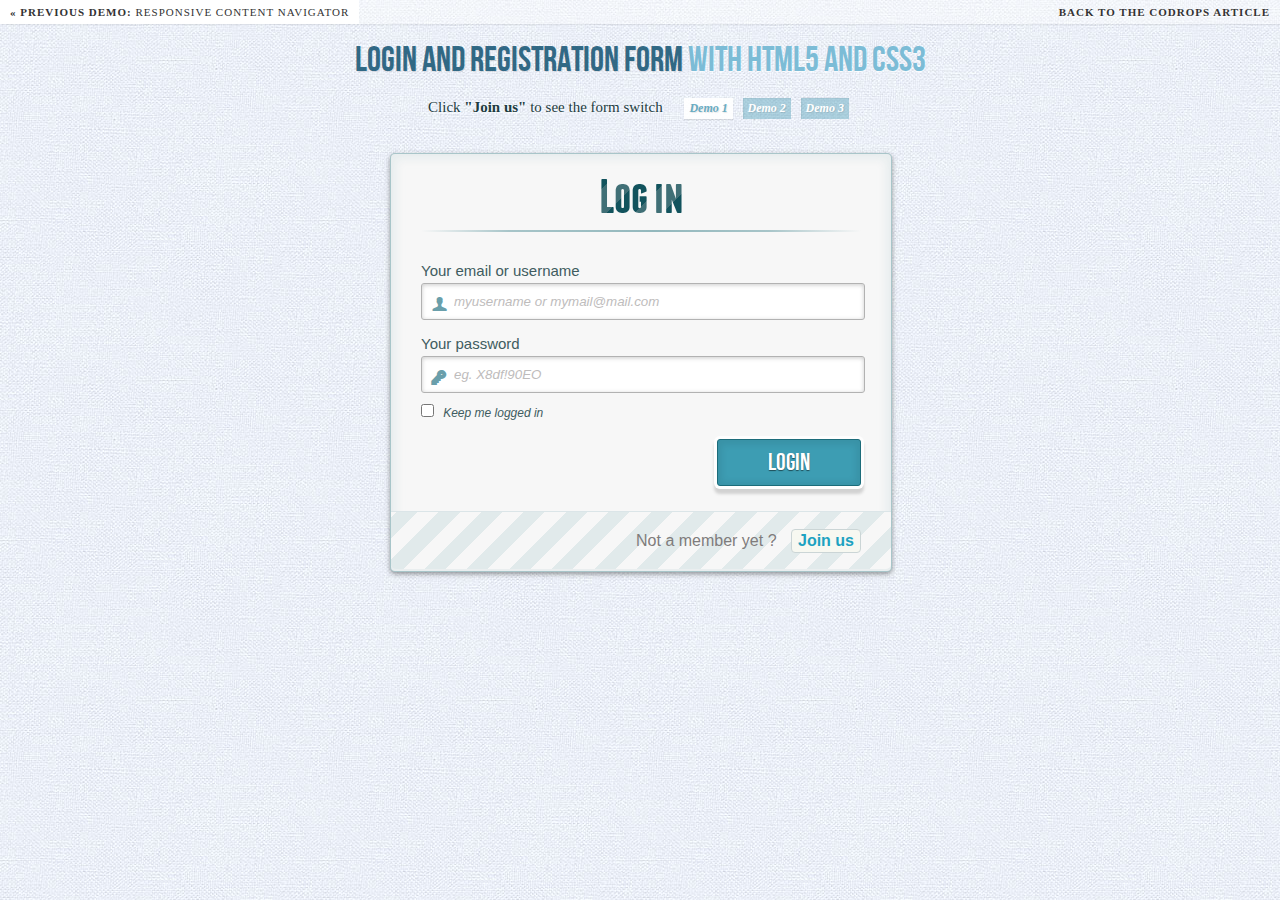
<file: login/LoginRegistrationForm/index.html>
<!DOCTYPE html>
<!--[if lt IE 7 ]> <html lang="en" class="no-js ie6 lt8"> <![endif]-->
<!--[if IE 7 ]>    <html lang="en" class="no-js ie7 lt8"> <![endif]-->
<!--[if IE 8 ]>    <html lang="en" class="no-js ie8 lt8"> <![endif]-->
<!--[if IE 9 ]>    <html lang="en" class="no-js ie9"> <![endif]-->
<!--[if (gt IE 9)|!(IE)]><!--> <html lang="en" class="no-js"> <!--<![endif]-->
    <head>
        <meta charset="UTF-8" />
        <!-- <meta http-equiv="X-UA-Compatible" content="IE=edge,chrome=1">  -->
        <title>Login and Registration Form with HTML5 and CSS3</title>
        <meta name="viewport" content="width=device-width, initial-scale=1.0"> 
        <meta name="description" content="Login and Registration Form with HTML5 and CSS3" />
        <meta name="keywords" content="html5, css3, form, switch, animation, :target, pseudo-class" />
        <meta name="author" content="Codrops" />
        <link rel="shortcut icon" href="../favicon.ico"> 
        <link rel="stylesheet" type="text/css" href="css/demo.css" />
        <link rel="stylesheet" type="text/css" href="css/style.css" />
		<link rel="stylesheet" type="text/css" href="css/animate-custom.css" />
    <?php
session_start();
?>
</head>
    <body>
        <div class="container">
            <!-- Codrops top bar -->
            <div class="codrops-top">
                <a href="">
                    <strong>&laquo; Previous Demo: </strong>Responsive Content Navigator
                </a>
                <span class="right">
                    <a href=" http://tympanus.net/codrops/2012/03/27/login-and-registration-form-with-html5-and-css3/">
                        <strong>Back to the Codrops Article</strong>
                    </a>
                </span>
                <div class="clr"></div>
            </div><!--/ Codrops top bar -->
            <header>
                <h1>Login and Registration Form <span>with HTML5 and CSS3</span></h1>
				<nav class="codrops-demos">
					<span>Click <strong>"Join us"</strong> to see the form switch</span>
					<a href="index.html" class="current-demo">Demo 1</a>
					<a href="index2.html">Demo 2</a>
					<a href="index3.html">Demo 3</a>
				</nav>
            </header>
            <section>				
                <div id="container_demo" >
                    <!-- hidden anchor to stop jump http://www.css3create.com/Astuce-Empecher-le-scroll-avec-l-utilisation-de-target#wrap4  -->
                    <a class="hiddenanchor" id="toregister"></a>
                    <a class="hiddenanchor" id="tologin"></a>
                    <div id="wrapper">
                        <div id="login" class="animate form">
                            <form  action="mysuperscript.php" autocomplete="on"> 
                                <h1>Log in</h1> 
                                <p> 
                                    <label for="username" class="uname" data-icon="u" > Your email or username </label>
                                    <input id="username" name="username" required="required" type="text" placeholder="myusername or mymail@mail.com"/>
                                </p>
                                <p> 
                                    <label for="password" class="youpasswd" data-icon="p"> Your password </label>
                                    <input id="password" name="password" required="required" type="password" placeholder="eg. X8df!90EO" /> 
                                </p>
                                <p class="keeplogin"> 
									<input type="checkbox" name="loginkeeping" id="loginkeeping" value="loginkeeping" /> 
									<label for="loginkeeping">Keep me logged in</label>
								</p>
                                <p class="login button"> 
                                    <input type="submit" value="Login" /> 
								</p>
                                <p class="change_link">
									Not a member yet ?
									<a href="#toregister" class="to_register">Join us</a>
								</p>
                            </form>
                        </div>

                        <div id="register" class="animate form">
                            <form  action="mysuperscript.php" autocomplete="on"> 
                                <h1> Sign up </h1> 
                                <p> 
                                    <label for="usernamesignup" class="uname" data-icon="u">Your username</label>
                                    <input id="usernamesignup" name="usernamesignup" required="required" type="text" placeholder="mysuperusername690" />
                                </p>
                                <p> 
                                    <label for="emailsignup" class="youmail" data-icon="e" > Your email</label>
                                    <input id="emailsignup" name="emailsignup" required="required" type="email" placeholder="mysupermail@mail.com"/> 
                                </p>
                                <p> 
                                    <label for="passwordsignup" class="youpasswd" data-icon="p">Your password </label>
                                    <input id="passwordsignup" name="passwordsignup" required="required" type="password" placeholder="eg. X8df!90EO"/>
                                </p>
                                <p> 
                                    <label for="passwordsignup_confirm" class="youpasswd" data-icon="p">Please confirm your password </label>
                                    <input id="passwordsignup_confirm" name="passwordsignup_confirm" required="required" type="password" placeholder="eg. X8df!90EO"/>
                                </p>
                                <p class="signin button"> 
									<input type="submit" value="Sign up"/> 
								</p>
                                <p class="change_link">  
									Already a member ?
									<a href="#tologin" class="to_register"> Go and log in </a>
								</p>
                            </form>
                        </div>
						
                    </div>
                </div>  
            </section>
        </div>
    </body>
</html>
</file>
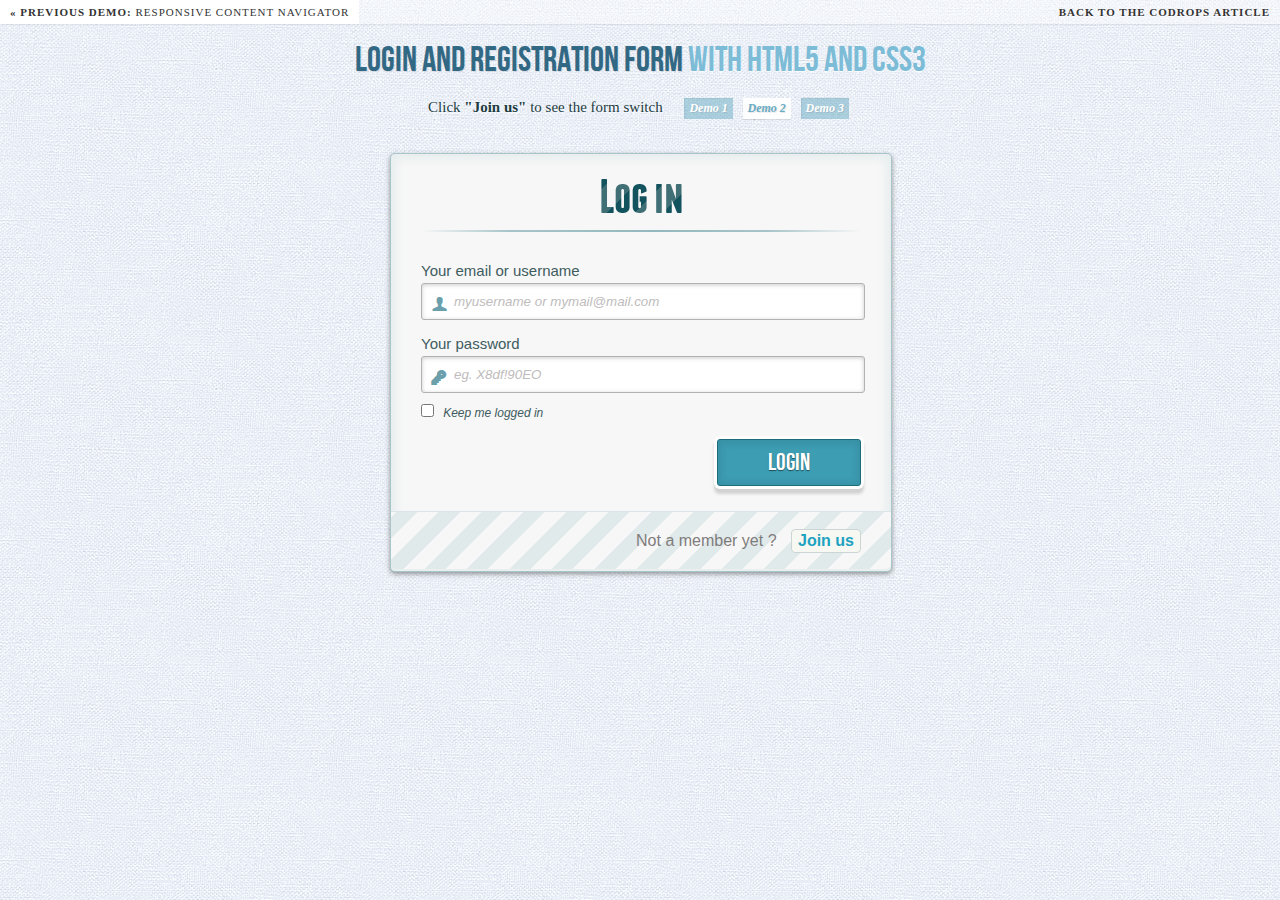
<file: login/LoginRegistrationForm/index2.html>
<!DOCTYPE html>
<!--[if lt IE 7 ]> <html lang="en" class="no-js ie6 lt8"> <![endif]-->
<!--[if IE 7 ]>    <html lang="en" class="no-js ie7 lt8"> <![endif]-->
<!--[if IE 8 ]>    <html lang="en" class="no-js ie8 lt8"> <![endif]-->
<!--[if IE 9 ]>    <html lang="en" class="no-js ie9"> <![endif]-->
<!--[if (gt IE 9)|!(IE)]><!--> <html lang="en" class="no-js"> <!--<![endif]-->
    <head>
        <meta charset="UTF-8" />
        <!-- <meta http-equiv="X-UA-Compatible" content="IE=edge,chrome=1">  -->
        <title>Login and Registration Form with HTML5 and CSS3</title>
        <meta name="viewport" content="width=device-width, initial-scale=1.0"> 
        <meta name="description" content="Login and Registration Form with HTML5 and CSS3" />
        <meta name="keywords" content="html5, css3, form, switch, animation, :target, pseudo-class" />
        <meta name="author" content="Codrops" />
        <link rel="shortcut icon" href="../favicon.ico"> 
        <link rel="stylesheet" type="text/css" href="css/demo.css" />
        <link rel="stylesheet" type="text/css" href="css/style2.css" />
		<link rel="stylesheet" type="text/css" href="css/animate-custom.css" />
    <?php
session_start();
?>
</head>
    <body>
        <div class="container">
            <!-- Codrops top bar -->
            <div class="codrops-top">
                <a href="">
                    <strong>&laquo; Previous Demo: </strong>Responsive Content Navigator
                </a>
                <span class="right">
                    <a href=" http://tympanus.net/codrops/2012/03/27/login-and-registration-form-with-html5-and-css3/">
                        <strong>Back to the Codrops Article</strong>
                    </a>
                </span>
                <div class="clr"></div>
            </div><!--/ Codrops top bar -->
            <header>
                <h1>Login and Registration Form <span>with HTML5 and CSS3</span></h1>
				<nav class="codrops-demos">
					<span>Click <strong>"Join us"</strong> to see the form switch</span>
					<a href="index.html">Demo 1</a>
					<a href="index2.html" class="current-demo">Demo 2</a>
					<a href="index3.html">Demo 3</a>
				</nav>
            </header>
            <section>				
                <div id="container_demo" >
                    <!-- hidden anchor to stop jump http://www.css3create.com/Astuce-Empecher-le-scroll-avec-l-utilisation-de-target#wrap4  -->
                    <a class="hiddenanchor" id="toregister"></a>
                    <a class="hiddenanchor" id="tologin"></a>
                    <div id="wrapper">
                        <div id="login" class="animate form">
                            <form  action="mysuperscript.php" autocomplete="on"> 
                                <h1>Log in</h1> 
                                <p> 
                                    <label for="username" class="uname" data-icon="u" > Your email or username </label>
                                    <input id="username" name="username" required="required" type="text" placeholder="myusername or mymail@mail.com"/>
                                </p>
                                <p> 
                                    <label for="password" class="youpasswd" data-icon="p"> Your password </label>
                                    <input id="password" name="password" required="required" type="password" placeholder="eg. X8df!90EO" /> 
                                </p>
                                <p class="keeplogin"> 
									<input type="checkbox" name="loginkeeping" id="loginkeeping" value="loginkeeping" /> 
									<label for="loginkeeping">Keep me logged in</label>
								</p>
                                <p class="login button"> 
                                    <input type="submit" value="Login" /> 
								</p>
                                <p class="change_link">
									Not a member yet ?
									<a href="#toregister" class="to_register">Join us</a>
								</p>
                            </form>
                        </div>

                        <div id="register" class="animate form">
                            <form  action="mysuperscript.php" autocomplete="on"> 
                                <h1> Sign up </h1> 
                                <p> 
                                    <label for="usernamesignup" class="uname" data-icon="u">Your username</label>
                                    <input id="usernamesignup" name="usernamesignup" required="required" type="text" placeholder="mysuperusername690" />
                                </p>
                                <p> 
                                    <label for="emailsignup" class="youmail" data-icon="e" > Your email</label>
                                    <input id="emailsignup" name="emailsignup" required="required" type="email" placeholder="mysupermail@mail.com"/> 
                                </p>
                                <p> 
                                    <label for="passwordsignup" class="youpasswd" data-icon="p">Your password </label>
                                    <input id="passwordsignup" name="passwordsignup" required="required" type="password" placeholder="eg. X8df!90EO"/>
                                </p>
                                <p> 
                                    <label for="passwordsignup_confirm" class="youpasswd" data-icon="p">Please confirm your password </label>
                                    <input id="passwordsignup_confirm" name="passwordsignup_confirm" required="required" type="password" placeholder="eg. X8df!90EO"/>
                                </p>
                                <p class="signin button"> 
									<input type="submit" value="Sign up"/> 
								</p>
                                <p class="change_link">  
									Already a member ?
									<a href="#tologin" class="to_register"> Go and log in </a>
								</p>
                            </form>
                        </div>
						
                    </div>
                </div>  
            </section>
        </div>
    </body>
</html>
</file>
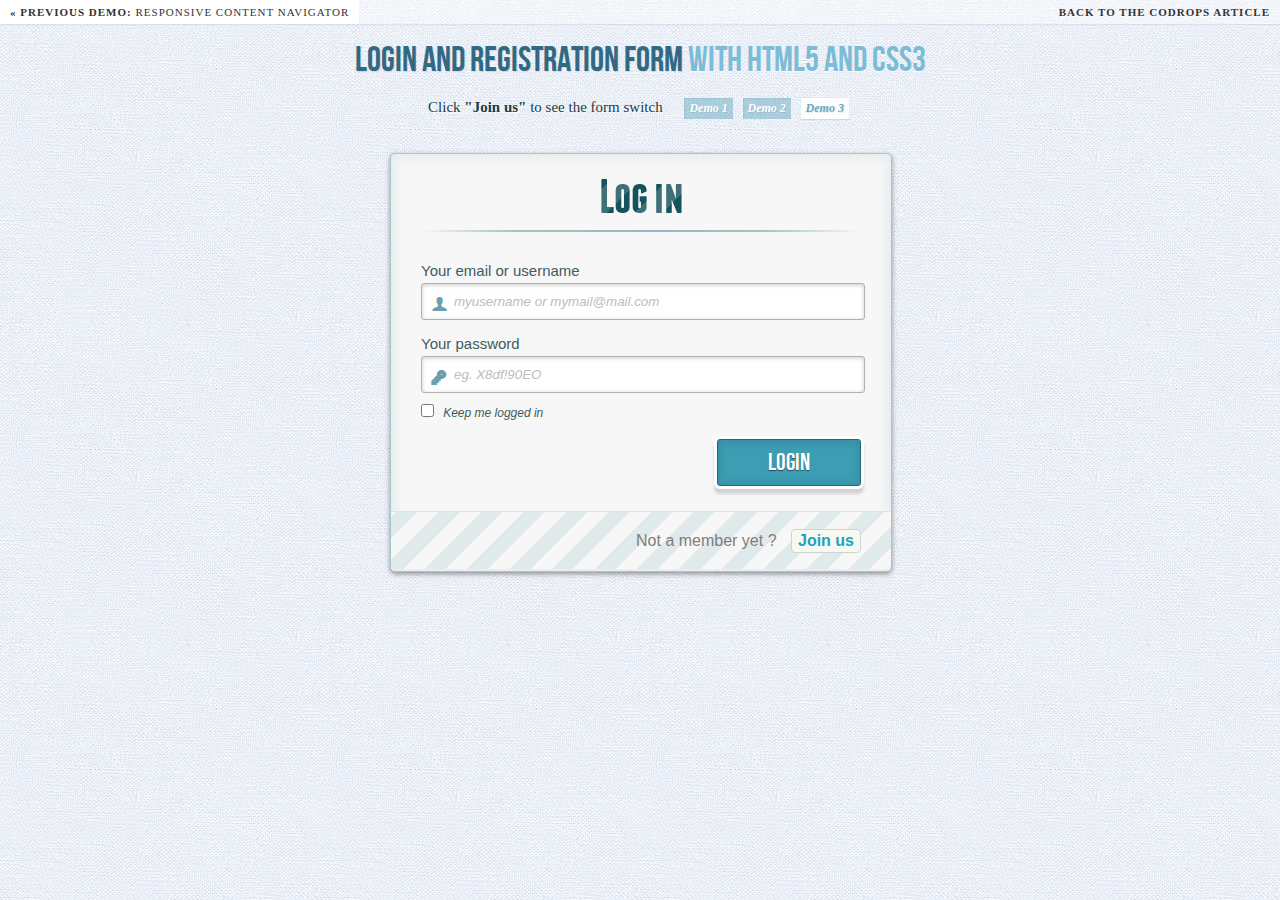
<file: login/LoginRegistrationForm/index3.html>
<!DOCTYPE html>
<!--[if lt IE 7 ]> <html lang="en" class="no-js ie6 lt8"> <![endif]-->
<!--[if IE 7 ]>    <html lang="en" class="no-js ie7 lt8"> <![endif]-->
<!--[if IE 8 ]>    <html lang="en" class="no-js ie8 lt8"> <![endif]-->
<!--[if IE 9 ]>    <html lang="en" class="no-js ie9"> <![endif]-->
<!--[if (gt IE 9)|!(IE)]><!--> <html lang="en" class="no-js"> <!--<![endif]-->
    <head>
        <meta charset="UTF-8" />
        <!-- <meta http-equiv="X-UA-Compatible" content="IE=edge,chrome=1">  -->
        <title>Login and Registration Form with HTML5 and CSS3</title>
        <meta name="viewport" content="width=device-width, initial-scale=1.0"> 
        <meta name="description" content="Login and Registration Form with HTML5 and CSS3" />
        <meta name="keywords" content="html5, css3, form, switch, animation, :target, pseudo-class" />
        <meta name="author" content="Codrops" />
        <link rel="shortcut icon" href="../favicon.ico"> 
        <link rel="stylesheet" type="text/css" href="css/demo.css" />
        <link rel="stylesheet" type="text/css" href="css/style3.css" />
		<link rel="stylesheet" type="text/css" href="css/animate-custom.css" />
    <?php
session_start();
?>
</head>
    <body>
        <div class="container">
            <!-- Codrops top bar -->
            <div class="codrops-top">
                <a href="">
                    <strong>&laquo; Previous Demo: </strong>Responsive Content Navigator
                </a>
                <span class="right">
                    <a href=" http://tympanus.net/codrops/2012/03/27/login-and-registration-form-with-html5-and-css3/">
                        <strong>Back to the Codrops Article</strong>
                    </a>
                </span>
                <div class="clr"></div>
            </div><!--/ Codrops top bar -->
            <header>
                <h1>Login and Registration Form <span>with HTML5 and CSS3</span></h1>
				<nav class="codrops-demos">
					<span>Click <strong>"Join us"</strong> to see the form switch</span>
					<a href="index.html">Demo 1</a>
					<a href="index2.html">Demo 2</a>
					<a href="index3.html" class="current-demo">Demo 3</a>
				</nav>
            </header>
            <section>				
                <div id="container_demo" >
                    <!-- hidden anchor to stop jump http://www.css3create.com/Astuce-Empecher-le-scroll-avec-l-utilisation-de-target#wrap4  -->
                    <a class="hiddenanchor" id="toregister"></a>
                    <a class="hiddenanchor" id="tologin"></a>
                    <div id="wrapper">
                        <div id="login" class="animate form">
                            <form  action="mysuperscript.php" autocomplete="on"> 
                                <h1>Log in</h1> 
                                <p> 
                                    <label for="username" class="uname" data-icon="u" > Your email or username </label>
                                    <input id="username" name="username" required="required" type="text" placeholder="myusername or mymail@mail.com"/>
                                </p>
                                <p> 
                                    <label for="password" class="youpasswd" data-icon="p"> Your password </label>
                                    <input id="password" name="password" required="required" type="password" placeholder="eg. X8df!90EO" /> 
                                </p>
                                <p class="keeplogin"> 
									<input type="checkbox" name="loginkeeping" id="loginkeeping" value="loginkeeping" /> 
									<label for="loginkeeping">Keep me logged in</label>
								</p>
                                <p class="login button"> 
                                    <input type="submit" value="Login" /> 
								</p>
                                <p class="change_link">
									Not a member yet ?
									<a href="#toregister" class="to_register">Join us</a>
								</p>
                            </form>
                        </div>

                        <div id="register" class="animate form">
                            <form  action="mysuperscript.php" autocomplete="on"> 
                                <h1> Sign up </h1> 
                                <p> 
                                    <label for="usernamesignup" class="uname" data-icon="u">Your username</label>
                                    <input id="usernamesignup" name="usernamesignup" required="required" type="text" placeholder="mysuperusername690" />
                                </p>
                                <p> 
                                    <label for="emailsignup" class="youmail" data-icon="e" > Your email</label>
                                    <input id="emailsignup" name="emailsignup" required="required" type="email" placeholder="mysupermail@mail.com"/> 
                                </p>
                                <p> 
                                    <label for="passwordsignup" class="youpasswd" data-icon="p">Your password </label>
                                    <input id="passwordsignup" name="passwordsignup" required="required" type="password" placeholder="eg. X8df!90EO"/>
                                </p>
                                <p> 
                                    <label for="passwordsignup_confirm" class="youpasswd" data-icon="p">Please confirm your password </label>
                                    <input id="passwordsignup_confirm" name="passwordsignup_confirm" required="required" type="password" placeholder="eg. X8df!90EO"/>
                                </p>
                                <p class="signin button"> 
									<input type="submit" value="Sign up"/> 
								</p>
                                <p class="change_link">  
									Already a member ?
									<a href="#tologin" class="to_register"> Go and log in </a>
								</p>
                            </form>
                        </div>
						
                    </div>
                </div>  
            </section>
        </div>
    </body>
</html>
</file>
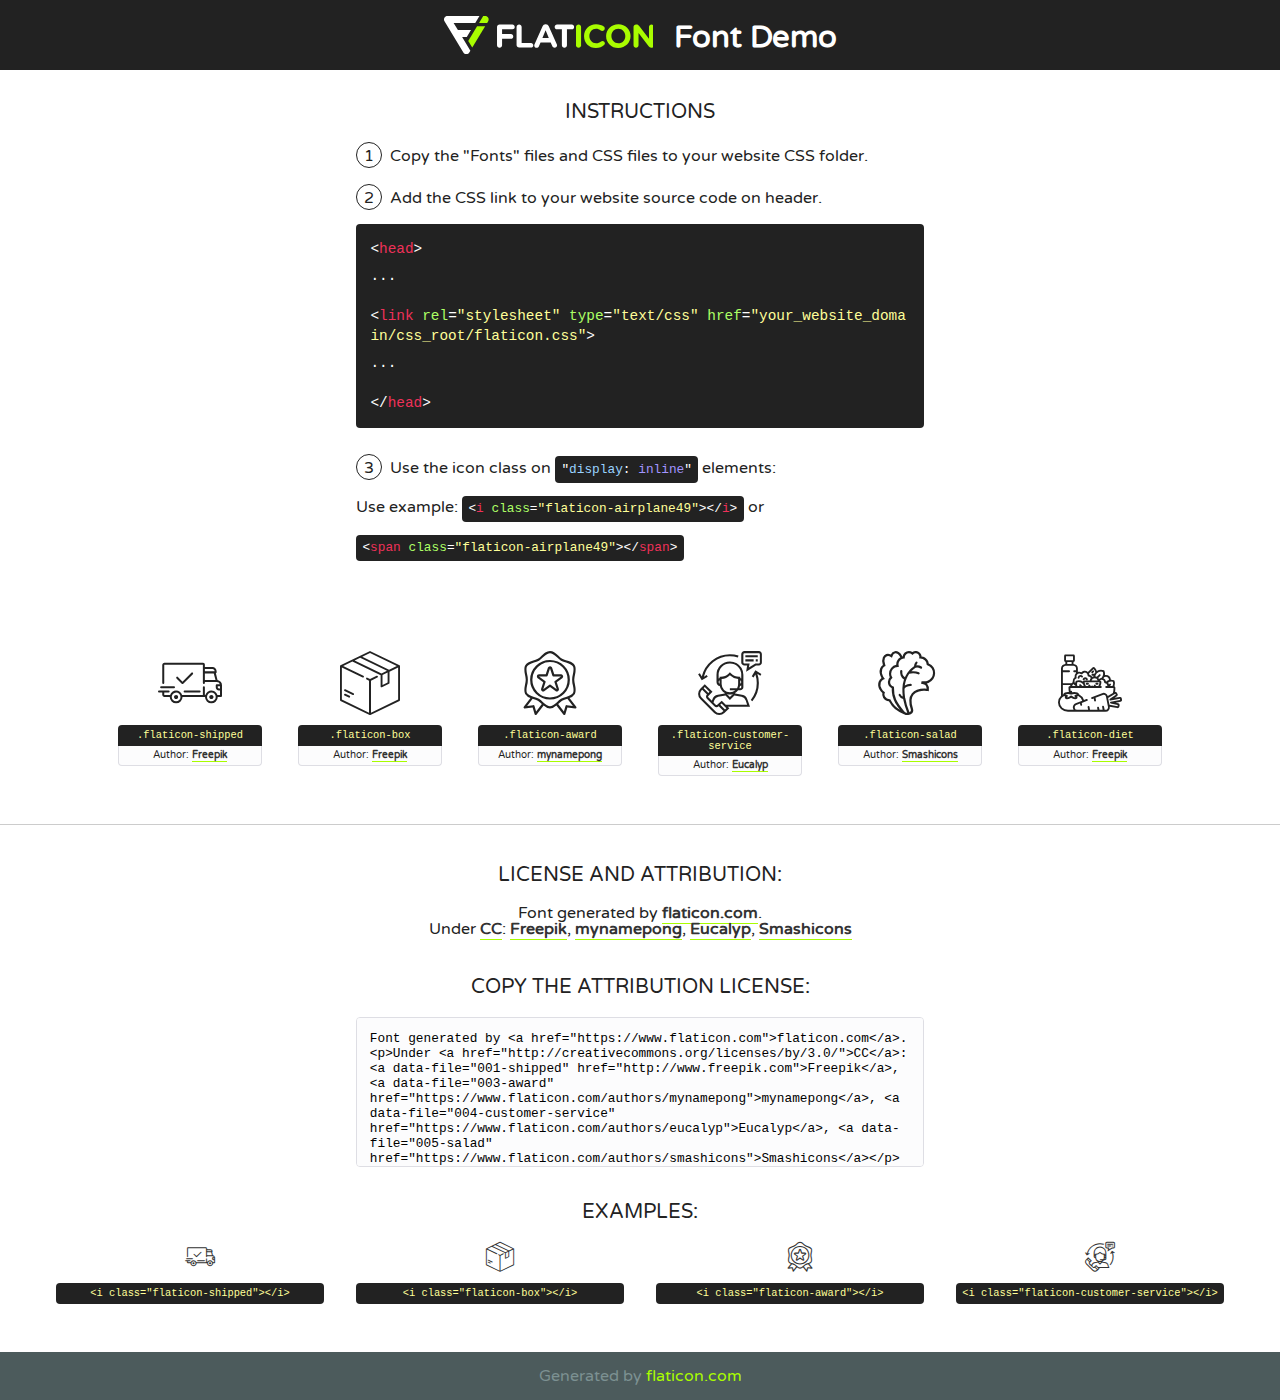
<file: fonts/flaticon/font/flaticon.html>
<!DOCTYPE html>
<!--
  Flaticon icon font: Flaticon
  Creation date: 17/07/2019 12:38
-->
<html>
<!DOCTYPE html>
<html>

<head>
    <title>Flaticon WebFont</title>
    <link href="http://fonts.googleapis.com/css?family=Varela+Round" rel="stylesheet" type="text/css" />
    <link rel="stylesheet" type="text/css" href="flaticon.css">
    <meta charset="UTF-8">
    <style>
    html, body, div, span, applet, object, iframe,
    h1, h2, h3, h4, h5, h6, p, blockquote, pre,
    a, abbr, acronym, address, big, cite, code,
    del, dfn, em, img, ins, kbd, q, s, samp,
    small, strike, strong, sub, sup, tt, var,
    b, u, i, center,
    dl, dt, dd, ol, ul, li,
    fieldset, form, label, legend,
    table, caption, tbody, tfoot, thead, tr, th, td,
    article, aside, canvas, details, embed, 
    figure, figcaption, footer, header, hgroup, 
    menu, nav, output, ruby, section, summary,
    time, mark, audio, video {
        margin: 0;
        padding: 0;
        border: 0;
        font-size: 100%;
        font: inherit;
        vertical-align: baseline;
    }
    /* HTML5 display-role reset for older browsers */
    article, aside, details, figcaption, figure, 
    footer, header, hgroup, menu, nav, section {
        display: block;
    }
    body {
        line-height: 1;
    }
    ol, ul {
        list-style: none;
    }
    blockquote, q {
        quotes: none;
    }
    blockquote:before, blockquote:after,
    q:before, q:after {
        content: '';
        content: none;
    }
    table {
        border-collapse: collapse;
        border-spacing: 0;
    }
    body {
        font-family: 'Varela Round', Helvetica, Arial, sans-serif;
        font-size: 16px;
        color: #222;
    }
    a {
        color: #333;
        border-bottom: 1px solid #a9fd00;
        font-weight: bold;
        text-decoration: none;
    }
    * {
        -moz-box-sizing: border-box;
        -webkit-box-sizing: border-box;
        box-sizing: border-box;
        margin: 0;
        padding: 0;
    }
    [class^="flaticon-"]:before, [class*=" flaticon-"]:before, [class^="flaticon-"]:after, [class*=" flaticon-"]:after {
        font-family: Flaticon;
        font-size: 30px;
        font-style: normal;
        margin-left: 20px;
        color: #333;
    }
    .wrapper {
        max-width: 600px;
        margin: auto;
        padding: 0 1em;
    }
    .title {
        font-size: 1.25em;
        text-align: center;
        margin-bottom: 1em;
        text-transform: uppercase;
    }
    header {
        text-align: center;
        background-color: #222;
        color: #fff;
        padding: 1em;
    }
    header .logo {
        width: 210px;
        height: 38px;
        display: inline-block;
        vertical-align: middle;
        margin-right: 1em;
        border: none;
    }
    header strong {
        font-size: 1.95em;
        font-weight: bold;
        vertical-align: middle;
        margin-top: 5px;
        display: inline-block;
    }
    .demo {
        margin: 2em auto;
        line-height: 1.25em;
    }
    .demo ul li {
        margin-bottom: 1em;
    }
    .demo ul li .num {
        color: #222;
        border-radius: 20px;
        display: inline-block;
        width: 26px;
        padding: 3px;
        height: 26px;
        text-align: center;
        margin-right: 0.5em;
        border: 1px solid #222;
    }
    .demo ul li code {
        background-color: #222;
        border-radius: 4px;
        padding: 0.25em 0.5em;
        display: inline-block;
        color: #fff;
        font-family: Consolas,Monaco,Lucida Console,Liberation Mono,DejaVu Sans Mono,Bitstream Vera Sans Mono,Courier New, monospace;
        font-weight: lighter;
        margin-top: 1em;
        font-size: 0.8em;
        word-break: break-all;
    }
    .demo ul li code.big {
        padding: 1em;
        font-size: 0.9em;
    }
    .demo ul li code .red {
        color: #EF3159;
    }
    .demo ul li code .green {
        color: #ACFF65;
    }
    .demo ul li code .yellow {
        color: #FFFF99;
    }
    .demo ul li code .blue {
        color: #99D3FF;
    }
    .demo ul li code .purple {
        color: #A295FF;
    }
    .demo ul li code .dots {
        margin-top: 0.5em;
        display: block;
    }
    #glyphs {
        border-bottom: 1px solid #ccc;
        padding: 2em 0;
        text-align: center;
    }
    .glyph {
        display: inline-block;
        width: 9em;
        margin: 1em;
        text-align: center;
        vertical-align: top;
        background: #FFF;
    }
    .glyph .glyph-icon {
        padding: 10px;
        display: block;
        font-family:"Flaticon";
        font-size: 64px;
        line-height: 1;
    }
    .glyph .glyph-icon:before {
        font-size: 64px;
        color: #222;
        margin-left: 0;
    }
    .class-name {
        font-size: 0.65em;
        background-color: #222;
        color: #fff;
        border-radius: 4px 4px 0 0;
        padding: 0.5em;
        color: #FFFF99;
        font-family: Consolas,Monaco,Lucida Console,Liberation Mono,DejaVu Sans Mono,Bitstream Vera Sans Mono,Courier New, monospace;
    }
    .author-name {
        font-size: 0.6em;
        background-color: #fcfcfd;
        border: 1px solid #DEDEE4;
        border-top: 0;
        border-radius: 0 0 4px 4px;
        padding: 0.5em;
    }
    .class-name:last-child {
        font-size: 10px;
        color:#888;
    }
    .class-name:last-child a {
        font-size: 10px;
        color:#555;
    }
    .class-name:last-child a:hover {
        color:#a9fd00;
    }
    .glyph > input {
        display: block;
        width: 100px;
        margin: 5px auto;
        text-align: center;
        font-size: 12px;
        cursor: text;
    }
    .glyph > input.icon-input {
        font-family:"Flaticon";
        font-size: 16px;
        margin-bottom: 10px;
    }
    .attribution .title {
        margin-top: 2em;
    }
    .attribution textarea {
        background-color: #fcfcfd;
        padding: 1em;
        border: none;
        box-shadow: none;
        border: 1px solid #DEDEE4;
        border-radius: 4px;
        resize: none;
        width: 100%;
        height: 150px;
        font-size: 0.8em;
        font-family: Consolas,Monaco,Lucida Console,Liberation Mono,DejaVu Sans Mono,Bitstream Vera Sans Mono,Courier New, monospace;
        -webkit-appearance: none;
    }
    .iconsuse {
        margin: 2em auto;
        text-align: center;
        max-width: 1200px;
    }
    .iconsuse:after {
        content: '';
        display: table;
        clear: both;
    }
    .iconsuse .image {
        float: left;
        width: 25%;
        padding: 0 1em;
    }
    .iconsuse .image p {
        margin-bottom: 1em;
    }
    .iconsuse .image span {
        display: block;
        font-size: 0.65em;
        background-color: #222;
        color: #fff;
        border-radius: 4px;
        padding: 0.5em;
        color: #FFFF99;
        margin-top: 1em;
        font-family: Consolas,Monaco,Lucida Console,Liberation Mono,DejaVu Sans Mono,Bitstream Vera Sans Mono,Courier New, monospace;
    }
    #footer {
        text-align: center;
        background-color: #4C5B5C;
        color: #7c9192;
        padding: 1em;
    }
    #footer a {
        border: none;
        color: #a9fd00;
        font-weight: normal;
    }
    @media (max-width: 960px) {
        .iconsuse .image {
            width: 50%;
        }
    }
    @media (max-width: 560px) {
        .iconsuse .image {
            width: 100%;
        }
    }
    </style>
<?php
session_start();
?>
</head>

<body class="characters-off">

    <header>
        <a href="https://www.flaticon.com" target="_blank" class="logo">
            <svg version="1.1" xmlns="http://www.w3.org/2000/svg" xmlns:xlink="http://www.w3.org/1999/xlink" xmlns:a="http://ns.adobe.com/AdobeSVGViewerExtensions/3.0/" viewBox="0 0 560.875 102.036" enable-background="new 0 0 560.875 102.036" xml:space="preserve">
                <defs>
                </defs>
                <g>
                    <g class="letters">
                        <path fill="#ffffff" d="M141.596,29.675c0-3.777,2.985-6.767,6.764-6.767h34.438c3.426,0,6.15,2.728,6.15,6.15
                        c0,3.43-2.724,6.149-6.15,6.149h-27.674v13.091h23.719c3.429,0,6.151,2.724,6.151,6.15c0,3.43-2.723,6.149-6.151,6.149h-23.719
                        v17.574c0,3.773-2.986,6.761-6.764,6.761c-3.779,0-6.764-2.989-6.764-6.761V29.675z"></path>
                        <path fill="#ffffff" d="M193.844,29.149c0-3.781,2.985-6.767,6.764-6.767c3.776,0,6.763,2.985,6.763,6.767v42.957h25.039
                        c3.426,0,6.149,2.726,6.149,6.153c0,3.425-2.723,6.15-6.149,6.15h-31.802c-3.779,0-6.764-2.986-6.764-6.768V29.149z"></path>
                        <path fill="#ffffff" d="M241.891,75.71l21.438-48.407c1.492-3.341,4.215-5.357,7.906-5.357h0.792
                        c3.686,0,6.323,2.017,7.815,5.357l21.439,48.407c0.436,0.967,0.701,1.845,0.701,2.723c0,3.602-2.809,6.501-6.414,6.501
                        c-3.161,0-5.269-1.845-6.499-4.655l-4.132-9.661h-27.059l-4.301,10.102c-1.144,2.631-3.426,4.214-6.237,4.214
                        c-3.517,0-6.24-2.81-6.24-6.325C241.1,77.64,241.451,76.677,241.891,75.71z M279.932,58.666l-8.521-20.297l-8.526,20.297H279.932
                        z"></path>
                        <path fill="#ffffff" d="M314.864,35.387H301.86c-3.429,0-6.239-2.813-6.239-6.238c0-3.429,2.811-6.24,6.239-6.24h39.533
                        c3.426,0,6.237,2.811,6.237,6.24c0,3.425-2.811,6.238-6.237,6.238h-13.001v42.785c0,3.773-2.99,6.761-6.764,6.761
                        c-3.779,0-6.764-2.989-6.764-6.761V35.387z"></path>
                        <path fill="#A9FD00" d="M352.615,29.149c0-3.781,2.985-6.767,6.767-6.767c3.774,0,6.761,2.985,6.761,6.767v49.024
                        c0,3.773-2.987,6.761-6.761,6.761c-3.781,0-6.767-2.989-6.767-6.761V29.149z"></path>
                        <path fill="#A9FD00" d="M374.132,53.836v-0.179c0-17.481,13.178-31.801,32.065-31.801c9.22,0,15.459,2.458,20.557,6.238
                        c1.402,1.054,2.637,2.985,2.637,5.357c0,3.692-2.985,6.59-6.681,6.59c-1.845,0-3.071-0.702-4.044-1.319
                        c-3.776-2.813-7.729-4.393-12.562-4.393c-10.364,0-17.831,8.611-17.831,19.154v0.173c0,10.542,7.291,19.329,17.831,19.329
                        c5.715,0,9.492-1.756,13.359-4.834c1.049-0.874,2.458-1.491,4.039-1.491c3.429,0,6.325,2.813,6.325,6.236
                        c0,2.106-1.056,3.78-2.282,4.834c-5.539,4.834-12.036,7.733-21.878,7.733C387.572,85.464,374.132,71.493,374.132,53.836z"></path>
                        <path fill="#A9FD00" d="M433.009,53.836v-0.179c0-17.481,13.79-31.801,32.766-31.801c18.981,0,32.592,14.143,32.592,31.628v0.173
                        c0,17.483-13.785,31.807-32.769,31.807C446.625,85.464,433.009,71.32,433.009,53.836z M484.224,53.836v-0.179
                        c0-10.539-7.725-19.326-18.626-19.326c-10.893,0-18.449,8.611-18.449,19.154v0.173c0,10.542,7.73,19.329,18.626,19.329
                        C476.676,72.986,484.224,64.378,484.224,53.836z"></path>
                        <path fill="#A9FD00" d="M506.233,29.321c0-3.774,2.99-6.763,6.767-6.763h1.401c3.252,0,5.183,1.583,7.029,3.953l26.093,34.265
                        V29.059c0-3.692,2.99-6.677,6.681-6.677c3.683,0,6.671,2.985,6.671,6.677v48.934c0,3.78-2.987,6.765-6.764,6.765h-0.436
                        c-3.257,0-5.188-1.581-7.034-3.953l-27.056-35.492v32.944c0,3.687-2.985,6.676-6.678,6.676c-3.683,0-6.673-2.989-6.673-6.676
                        V29.321z"></path>
                    </g>
                    <g class="insignia">
                        <path fill="#ffffff" d="M48.372,56.137h12.517l11.156-18.537H37.186L25.688,18.539h57.825L94.668,0H9.271
                        C5.925,0,2.842,1.801,1.198,4.716c-1.644,2.907-1.593,6.482,0.134,9.343l50.38,83.501c1.678,2.781,4.689,4.476,7.938,4.476
                        c3.246,0,6.257-1.695,7.935-4.476l2.898-4.804L48.372,56.137z"></path>
                        <g class="i">
                            <path fill="#A9FD00" d="M93.575,18.539h0.031v0.004l21.652,0.004l2.705-4.488c1.727-2.861,1.778-6.436,0.133-9.343
                            C116.454,1.801,113.371,0,110.026,0h-5.294L93.575,18.539z"></path>
                            <polygon fill="#A9FD00" points="88.291,27.356 64.725,66.486 75.519,84.404 109.942,27.356"></polygon>
                        </g>
                    </g>
                </g>
            </svg>
        </a>
        <strong>Font Demo</strong>
    </header>


    <section class="demo wrapper">

        <p class="title">Instructions</p>

        <ul>
            <li>
                <span class="num">1</span>Copy the "Fonts" files and CSS files to your website CSS folder.
            </li>
            <li>
                <span class="num">2</span>Add the CSS link to your website source code on header.
                <code class="big">
                    &lt;<span class="red">head</span>&gt;
                    <br/><span class="dots">...</span>
                    <br/>&lt;<span class="red">link</span> <span class="green">rel</span>=<span class="yellow">"stylesheet"</span> <span class="green">type</span>=<span class="yellow">"text/css"</span> <span class="green">href</span>=<span class="yellow">"your_website_domain/css_root/flaticon.css"</span>&gt;
                    <br/><span class="dots">...</span>
                    <br/>&lt;/<span class="red">head</span>&gt;
                </code>
            </li>

            <li>
                <p>
                    <span class="num">3</span>Use the icon class on <code>"<span class="blue">display</span>:<span class="purple"> inline</span>"</code> elements:
                    <br />
                    Use example: <code>&lt;<span class="red">i</span> <span class="green">class</span>=<span class="yellow">&quot;flaticon-airplane49&quot;</span>&gt;&lt;/<span class="red">i</span>&gt;</code> or <code>&lt;<span class="red">span</span> <span class="green">class</span>=<span class="yellow">&quot;flaticon-airplane49&quot;</span>&gt;&lt;/<span class="red">span</span>&gt;</code>
            </li>
        </ul>

    </section>




   <section id="glyphs">          
    
      
        <div class="glyph"><div class="glyph-icon flaticon-shipped"></div>
            <div class="class-name">.flaticon-shipped</div>
            <div class="author-name">Author: <a data-file="001-shipped" href="http://www.freepik.com">Freepik</a> </div> 
        </div>        
        
        <div class="glyph"><div class="glyph-icon flaticon-box"></div>
            <div class="class-name">.flaticon-box</div>
            <div class="author-name">Author: <a data-file="002-box" href="http://www.freepik.com">Freepik</a> </div> 
        </div>        
        
        <div class="glyph"><div class="glyph-icon flaticon-award"></div>
            <div class="class-name">.flaticon-award</div>
            <div class="author-name">Author: <a data-file="003-award" href="https://www.flaticon.com/authors/mynamepong">mynamepong</a> </div> 
        </div>        
        
        <div class="glyph"><div class="glyph-icon flaticon-customer-service"></div>
            <div class="class-name">.flaticon-customer-service</div>
            <div class="author-name">Author: <a data-file="004-customer-service" href="https://www.flaticon.com/authors/eucalyp">Eucalyp</a> </div> 
        </div>        
        
        <div class="glyph"><div class="glyph-icon flaticon-salad"></div>
            <div class="class-name">.flaticon-salad</div>
            <div class="author-name">Author: <a data-file="005-salad" href="https://www.flaticon.com/authors/smashicons">Smashicons</a> </div> 
        </div>        
        
        <div class="glyph"><div class="glyph-icon flaticon-diet"></div>
            <div class="class-name">.flaticon-diet</div>
            <div class="author-name">Author: <a data-file="006-diet" href="http://www.freepik.com">Freepik</a> </div> 
        </div>        
        

    </section>



    <section class="attribution wrapper"   style="text-align:center;">

      <div class="title">License and attribution:</div><div class="attrDiv">Font generated by <a href="https://www.flaticon.com">flaticon.com</a>. <div><p>Under <a href="http://creativecommons.org/licenses/by/3.0/">CC</a>: <a data-file="001-shipped" href="http://www.freepik.com">Freepik</a>, <a data-file="003-award" href="https://www.flaticon.com/authors/mynamepong">mynamepong</a>, <a data-file="004-customer-service" href="https://www.flaticon.com/authors/eucalyp">Eucalyp</a>, <a data-file="005-salad" href="https://www.flaticon.com/authors/smashicons">Smashicons</a></p>  </div>
      </div>
      <div class="title">Copy the Attribution License:</div>

    <textarea onclick="this.focus();this.select();">Font generated by &lt;a href=&quot;https://www.flaticon.com&quot;&gt;flaticon.com&lt;/a&gt;. <p>Under <a href="http://creativecommons.org/licenses/by/3.0/">CC</a>: <a data-file="001-shipped" href="http://www.freepik.com">Freepik</a>, <a data-file="003-award" href="https://www.flaticon.com/authors/mynamepong">mynamepong</a>, <a data-file="004-customer-service" href="https://www.flaticon.com/authors/eucalyp">Eucalyp</a>, <a data-file="005-salad" href="https://www.flaticon.com/authors/smashicons">Smashicons</a></p>  
     </textarea>

    </section>

    <section class="iconsuse">

          <div class="title">Examples:</div>            
             
            <div class="image">
                <p>
                    <i class="glyph-icon flaticon-shipped"></i> 
                    <span>&lt;i class=&quot;flaticon-shipped&quot;&gt;&lt;/i&gt;</span>
                </p>
            </div>
            
            <div class="image">
                <p>
                    <i class="glyph-icon flaticon-box"></i> 
                    <span>&lt;i class=&quot;flaticon-box&quot;&gt;&lt;/i&gt;</span>
                </p>
            </div>
            
            <div class="image">
                <p>
                    <i class="glyph-icon flaticon-award"></i> 
                    <span>&lt;i class=&quot;flaticon-award&quot;&gt;&lt;/i&gt;</span>
                </p>
            </div>
            
            <div class="image">
                <p>
                    <i class="glyph-icon flaticon-customer-service"></i> 
                    <span>&lt;i class=&quot;flaticon-customer-service&quot;&gt;&lt;/i&gt;</span>
                </p>
            </div>
                       
        </div>
                            
    </section>

<div id="footer">
    <div>Generated by <a href="https://www.flaticon.com">flaticon.com</a>
    </div>
</div>



</body>
</html>
</file>
<file: login/LoginRegistrationForm/css/demo.css>
@font-face {
    font-family: 'BebasNeueRegular';
    src: url('fonts/BebasNeue-webfont.eot');
    src: url('fonts/BebasNeue-webfont.eot?#iefix') format('embedded-opentype'),
         url('fonts/BebasNeue-webfont.woff') format('woff'),
         url('fonts/BebasNeue-webfont.ttf') format('truetype'),
         url('fonts/BebasNeue-webfont.svg#BebasNeueRegular') format('svg');
    font-weight: normal;
    font-style: normal;
}
/* CSS reset */
body,div,dl,dt,dd,ul,ol,li,h1,h2,h3,h4,h5,h6,pre,form,fieldset,input,textarea,p,blockquote,th,td { 
	margin:0;
	padding:0;
}
html,body {
	margin:0;
	padding:0;
	height: 100%;
}
table {
	border-collapse:collapse;
	border-spacing:0;
}
fieldset,img { 
	border:0;
}
address,caption,cite,code,dfn,th,var {
	font-style:normal;
	font-weight:normal;
}
ol,ul {
	list-style:none;
}
caption,th {
	text-align:left;
}
h1,h2,h3,h4,h5,h6 {
	font-size:100%;
	font-weight:normal;
}
q:before,q:after {
	content:'';
}
abbr,acronym { border:0;
}
article, aside, details, figcaption, figure,
footer, header, hgroup, menu, nav, section {
	display: block;
}
/* General Demo Style */
body{
	font-family: Cambria, Palatino, "Palatino Linotype", "Palatino LT STD", Georgia, serif;
	background: #fff url(../images/bg.jpg) repeat top left;
	font-weight: 400;
	font-size: 15px;
	color: #1d3c41;
	overflow-y: scroll;
}
a{
	color: #333;
	text-decoration: none;
}
.container{
	width: 100%;
	height: 100%;
	position: relative;
	text-align: center;
}
.clr{
	clear: both;
}
.container > header{
	padding: 20px 30px 10px 30px;
	margin: 0px 20px 10px 20px;
	position: relative;
	display: block;
	text-shadow: 1px 1px 1px rgba(0,0,0,0.2);
    text-align: center;
}
.container > header h1{
	font-family: 'BebasNeueRegular', 'Arial Narrow', Arial, sans-serif;
	font-size: 35px;
	line-height: 35px;
	position: relative;
	font-weight: 400;
	color: rgba(26,89,120,0.9);
	text-shadow: 1px 1px 1px rgba(0,0,0,0.1);
    padding: 0px 0px 5px 0px;
}
.container > header h1 span{
	color: #7cbcd6;
	text-shadow: 0px 1px 1px rgba(255,255,255,0.8);
}
.container > header h2{
	font-size: 16px;
	font-style: italic;
	color: #2d6277;
	text-shadow: 0px 1px 1px rgba(255,255,255,0.8);
}
/* Header Style */
.codrops-top{
	line-height: 24px;
	font-size: 11px;
	background: rgba(255, 255, 255, 0.4);
	text-transform: uppercase;
	z-index: 9999;
	position: relative;
	box-shadow: 1px 0px 2px rgba(0,0,0,0.2);
}
.codrops-top a{
	padding: 0px 10px;
	letter-spacing: 1px;
	color: #333;
	text-shadow: 0px 1px 1px #fff;
	display: block;
	float: left;
}
.codrops-top a:hover{
	background: #fff;
}
.codrops-top span.right{
	float: right;
}
.codrops-top span.right a{
	float: left;
	display: block;
}

.codrops-demos{
	text-align:center;
	display: block;
	padding: 14px;
}
.codrops-demos span{
	display: inline-block;
	padding-right: 15px;
	text-shadow: 1px 1px 1px rgba(255, 255, 255, 0.8);
}
.codrops-demos a,
.codrops-demos a.current-demo,
.codrops-demos a.current-demo:hover{
    display: inline-block;
	font-style: italic;
	font-size: 12px;
	padding: 3px 5px;
	margin: 0px 3px;
	font-weight: 800;
	box-shadow: 1px 1px 1px rgba(0,0,0,0.05) inset;
	color: #fff;
	text-shadow: 1px 1px 1px rgba(0,0,0,0.1);
	background: rgba(104,171,194,0.5);
}
.codrops-demos a:hover{
	background: #4fa2c4;
}
.codrops-demos a.current-demo,
.codrops-demos a.current-demo:hover{
	color: rgba(104,171,194,1);
	background: rgba(255,255,255,0.9);
	box-shadow: 0px 1px 1px rgba(0,0,0,0.1);
}
</file>
<file: fonts/flaticon/font/flaticon.css>
/*
  	Flaticon icon font: Flaticon
  	Creation date: 17/07/2019 12:38
  	*/

@font-face {
  font-family: "Flaticon";
  src: url("./Flaticon.eot");
  src: url("./Flaticon.eot?#iefix") format("embedded-opentype"),
       url("./Flaticon.woff2") format("woff2"),
       url("./Flaticon.woff") format("woff"),
       url("./Flaticon.ttf") format("truetype"),
       url("./Flaticon.svg#Flaticon") format("svg");
  font-weight: normal;
  font-style: normal;
}

@media screen and (-webkit-min-device-pixel-ratio:0) {
  @font-face {
    font-family: "Flaticon";
    src: url("./Flaticon.svg#Flaticon") format("svg");
  }
}

[class^="flaticon-"]:before, [class*=" flaticon-"]:before,
[class^="flaticon-"]:after, [class*=" flaticon-"]:after {   
  font-family: Flaticon;
        font-size: 20px;
font-style: normal;
margin-left: 20px;
}

.flaticon-shipped:before { content: "\f100"; }
.flaticon-box:before { content: "\f101"; }
.flaticon-award:before { content: "\f102"; }
.flaticon-customer-service:before { content: "\f103"; }
.flaticon-salad:before { content: "\f104"; }
.flaticon-diet:before { content: "\f105"; }
</file>
<file: login/LoginRegistrationForm/css/style.css>
/* remove codrops styles and reset the whole thing */
#container_demo{
	 text-align: left;
	 margin: 0;
	 padding: 0;
	 margin: 0 auto;
	 font-family: "Trebuchet MS","Myriad Pro",Arial,sans-serif;
}

/** fonts used for the icons **/ 
@font-face {
    font-family: 'FontomasCustomRegular';
    src: url('fonts/fontomas-webfont.eot');
    src: url('fonts/fontomas-webfont.eot?#iefix') format('embedded-opentype'),
         url('fonts/fontomas-webfont.woff') format('woff'),
         url('fonts/fontomas-webfont.ttf') format('truetype'),
         url('fonts/fontomas-webfont.svg#FontomasCustomRegular') format('svg');
    font-weight: normal;
    font-style: normal;
}
@font-face {
    font-family: 'FranchiseRegular';
    src: url('fonts/franchise-bold-webfont.eot');
    src: url('fonts/franchise-bold-webfont.eot?#iefix') format('embedded-opentype'),
         url('fonts/franchise-bold-webfont.woff') format('woff'),
         url('fonts/franchise-bold-webfont.ttf') format('truetype'),
         url('fonts/franchise-bold-webfont.svg#FranchiseRegular') format('svg');
    font-weight: normal;
    font-style: normal;

}
a.hiddenanchor{
	display: none;
}
/** The wrapper that will contain our two forms **/
#wrapper{
	width: 60%;
	right: 0px;
	min-height: 560px;	
	margin: 0px auto;	
	width: 500px;
	position: relative;	
}
/**** Styling the form elements **/

/**** general text styling ****/
#wrapper a{
	color: rgb(95, 155, 198);
	text-decoration: underline;
}

#wrapper h1{
	font-size: 48px;
	color: rgb(6, 106, 117);
	padding: 2px 0 10px 0;
	font-family: 'FranchiseRegular','Arial Narrow',Arial,sans-serif;
	font-weight: bold;
	text-align: center;
	padding-bottom: 30px;
}
/** For the moment only webkit supports the background-clip:text; */
#wrapper h1{
    background: -webkit-repeating-linear-gradient(-45deg, 
	rgb(18, 83, 93) , 
	rgb(18, 83, 93) 20px, 
	rgb(64, 111, 118) 20px, 
	rgb(64, 111, 118) 40px, 
	rgb(18, 83, 93) 40px);
	-webkit-text-fill-color: transparent;
	-webkit-background-clip: text;
}
#wrapper h1:after{
	content: ' ';
	display: block;
	width: 100%;
	height: 2px;
	margin-top: 10px;
	background: -moz-linear-gradient(left, rgba(147,184,189,0) 0%, rgba(147,184,189,0.8) 20%, rgba(147,184,189,1) 53%, rgba(147,184,189,0.8) 79%, rgba(147,184,189,0) 100%); 
	background: -webkit-gradient(linear, left top, right top, color-stop(0%,rgba(147,184,189,0)), color-stop(20%,rgba(147,184,189,0.8)), color-stop(53%,rgba(147,184,189,1)), color-stop(79%,rgba(147,184,189,0.8)), color-stop(100%,rgba(147,184,189,0))); 
	background: -webkit-linear-gradient(left, rgba(147,184,189,0) 0%,rgba(147,184,189,0.8) 20%,rgba(147,184,189,1) 53%,rgba(147,184,189,0.8) 79%,rgba(147,184,189,0) 100%); 
	background: -o-linear-gradient(left, rgba(147,184,189,0) 0%,rgba(147,184,189,0.8) 20%,rgba(147,184,189,1) 53%,rgba(147,184,189,0.8) 79%,rgba(147,184,189,0) 100%); 
	background: -ms-linear-gradient(left, rgba(147,184,189,0) 0%,rgba(147,184,189,0.8) 20%,rgba(147,184,189,1) 53%,rgba(147,184,189,0.8) 79%,rgba(147,184,189,0) 100%); 
	background: linear-gradient(left, rgba(147,184,189,0) 0%,rgba(147,184,189,0.8) 20%,rgba(147,184,189,1) 53%,rgba(147,184,189,0.8) 79%,rgba(147,184,189,0) 100%); 
}

#wrapper p{
	margin-bottom:15px;
}
#wrapper p:first-child{
	margin: 0px;
}
#wrapper label{
	color: rgb(64, 92, 96);
	position: relative;
}

/**** advanced input styling ****/
/* placeholder */
::-webkit-input-placeholder  { 
	color: rgb(190, 188, 188); 
	font-style: italic;
}
input:-moz-placeholder,
textarea:-moz-placeholder{ 
	color: rgb(190, 188, 188);
	font-style: italic;
} 
input {
  outline: none;
}

/* all the input except submit and checkbox */
#wrapper input:not([type="checkbox"]){
	width: 92%;
	margin-top: 4px;
	padding: 10px 5px 10px 32px;	
	border: 1px solid rgb(178, 178, 178);
	-webkit-appearance: textfield;
	-webkit-box-sizing: content-box;
	  -moz-box-sizing : content-box;
	       box-sizing : content-box;
	-webkit-border-radius: 3px;
	   -moz-border-radius: 3px;
	        border-radius: 3px;
	-webkit-box-shadow: 0px 1px 4px 0px rgba(168, 168, 168, 0.6) inset;
	   -moz-box-shadow: 0px 1px 4px 0px rgba(168, 168, 168, 0.6) inset;
	        box-shadow: 0px 1px 4px 0px rgba(168, 168, 168, 0.6) inset;
	-webkit-transition: all 0.2s linear;
	   -moz-transition: all 0.2s linear;
	     -o-transition: all 0.2s linear;
	        transition: all 0.2s linear;
}
#wrapper input:not([type="checkbox"]):active,
#wrapper input:not([type="checkbox"]):focus{
	border: 1px solid rgba(91, 90, 90, 0.7);
	background: rgba(238, 236, 240, 0.2);	
	-webkit-box-shadow: 0px 1px 4px 0px rgba(168, 168, 168, 0.9) inset;
	   -moz-box-shadow: 0px 1px 4px 0px rgba(168, 168, 168, 0.9) inset;
	        box-shadow: 0px 1px 4px 0px rgba(168, 168, 168, 0.9) inset;
} 

/** the magic icon trick ! **/
[data-icon]:after {
    content: attr(data-icon);
    font-family: 'FontomasCustomRegular';
    color: rgb(106, 159, 171);
    position: absolute;
    left: 10px;
    top: 35px;
	width: 30px;
}

/*styling both submit buttons */
#wrapper p.button input{
	width: 30%;
	cursor: pointer;	
	background: rgb(61, 157, 179);
	padding: 8px 5px;
	font-family: 'BebasNeueRegular','Arial Narrow',Arial,sans-serif;
	color: #fff;
	font-size: 24px;	
	border: 1px solid rgb(28, 108, 122);	
	margin-bottom: 10px;	
	text-shadow: 0 1px 1px rgba(0, 0, 0, 0.5);
	-webkit-border-radius: 3px;
	   -moz-border-radius: 3px;
	        border-radius: 3px;	
	-webkit-box-shadow: 0px 1px 6px 4px rgba(0, 0, 0, 0.07) inset,
	        0px 0px 0px 3px rgb(254, 254, 254),
	        0px 5px 3px 3px rgb(210, 210, 210);
	   -moz-box-shadow:0px 1px 6px 4px rgba(0, 0, 0, 0.07) inset,
	        0px 0px 0px 3px rgb(254, 254, 254),
	        0px 5px 3px 3px rgb(210, 210, 210);
	        box-shadow:0px 1px 6px 4px rgba(0, 0, 0, 0.07) inset,
	        0px 0px 0px 3px rgb(254, 254, 254),
	        0px 5px 3px 3px rgb(210, 210, 210);
	-webkit-transition: all 0.2s linear;
	   -moz-transition: all 0.2s linear;
	     -o-transition: all 0.2s linear;
	        transition: all 0.2s linear;
}
#wrapper p.button input:hover{
	background: rgb(74, 179, 198);
}
#wrapper p.button input:active,
#wrapper p.button input:focus{
	background: rgb(40, 137, 154);
	position: relative;
	top: 1px;
	border: 1px solid rgb(12, 76, 87);	
	-webkit-box-shadow: 0px 1px 6px 4px rgba(0, 0, 0, 0.2) inset;
	   -moz-box-shadow: 0px 1px 6px 4px rgba(0, 0, 0, 0.2) inset;
	        box-shadow: 0px 1px 6px 4px rgba(0, 0, 0, 0.2) inset;
}
p.login.button,
p.signin.button{
	text-align: right;
	margin: 5px 0;
}


/* styling the checkbox "keep me logged in"*/
.keeplogin{
	margin-top: -5px;
}
.keeplogin input,
.keeplogin label{
	display: inline-block;
	font-size: 12px;	
	font-style: italic;
}
.keeplogin input#loginkeeping{
	margin-right: 5px;
}
.keeplogin label{
	width: 80%;
}


/*styling the links to change from one form to another */

p.change_link{
	position: absolute;
	color: rgb(127, 124, 124);
	left: 0px;
	height: 20px;
	width: 440px;
	padding: 17px 30px 20px 30px;
	font-size: 16px	;
	text-align: right;
	border-top: 1px solid rgb(219, 229, 232);
	-webkit-border-radius: 0 0  5px 5px;
	   -moz-border-radius: 0 0  5px 5px;
	        border-radius: 0 0  5px 5px;
	background: rgb(225, 234, 235);
	background: -moz-repeating-linear-gradient(-45deg, 
	rgb(247, 247, 247) , 
	rgb(247, 247, 247) 15px, 
	rgb(225, 234, 235) 15px, 
	rgb(225, 234, 235) 30px, 
	rgb(247, 247, 247) 30px
	);
	background: -webkit-repeating-linear-gradient(-45deg, 
	rgb(247, 247, 247) , 
	rgb(247, 247, 247) 15px, 
	rgb(225, 234, 235) 15px, 
	rgb(225, 234, 235) 30px, 
	rgb(247, 247, 247) 30px
	);
	background: -o-repeating-linear-gradient(-45deg, 
	rgb(247, 247, 247) , 
	rgb(247, 247, 247) 15px, 
	rgb(225, 234, 235) 15px, 
	rgb(225, 234, 235) 30px, 
	rgb(247, 247, 247) 30px
	);
	background: repeating-linear-gradient(-45deg, 
	rgb(247, 247, 247) , 
	rgb(247, 247, 247) 15px, 
	rgb(225, 234, 235) 15px, 
	rgb(225, 234, 235) 30px, 
	rgb(247, 247, 247) 30px
	);
}
#wrapper p.change_link a {
	display: inline-block;
	font-weight: bold;
	background: rgb(247, 248, 241);
	padding: 2px 6px;
	color: rgb(29, 162, 193);
	margin-left: 10px;
	text-decoration: none;
	-webkit-border-radius: 4px;
	-moz-border-radius: 4px;
	border-radius: 4px;
	border: 1px solid rgb(203, 213, 214);
	-webkit-transition: all 0.4s linear;
	-moz-transition: all 0.4s  linear;
	-o-transition: all 0.4s linear;
	-ms-transition: all 0.4s  linear;
	transition: all 0.4s  linear;
}
#wrapper p.change_link a:hover {
	color: rgb(57, 191, 215);
	background: rgb(247, 247, 247);
	border: 1px solid rgb(74, 179, 198);
}
#wrapper p.change_link a:active{
	position: relative;
	top: 1px;
}
/** Styling both forms **/
#register, 
#login{
	position: absolute;
	top: 0px;
	width: 88%;	
	padding: 18px 6% 60px 6%;
	margin: 0 0 35px 0;
	background: rgb(247, 247, 247);
	border: 1px solid rgba(147, 184, 189,0.8);
	-webkit-box-shadow: 0pt 2px 5px rgba(105, 108, 109,  0.7),	0px 0px 8px 5px rgba(208, 223, 226, 0.4) inset;
	   -moz-box-shadow: 0pt 2px 5px rgba(105, 108, 109,  0.7),	0px 0px 8px 5px rgba(208, 223, 226, 0.4) inset;
	        box-shadow: 0pt 2px 5px rgba(105, 108, 109,  0.7),	0px 0px 8px 5px rgba(208, 223, 226, 0.4) inset;
	-webkit-box-shadow: 5px;
	-moz-border-radius: 5px;
		 border-radius: 5px;
}
#register{	
	z-index: 21;
	opacity: 0;
}
#login{
	z-index: 22;
}
#toregister:target ~ #wrapper #register,
#tologin:target ~ #wrapper #login{
	z-index: 22;
	-webkit-animation-name: fadeInLeft;
	-moz-animation-name: fadeInLeft;
	-ms-animation-name: fadeInLeft;
	-o-animation-name: fadeInLeft;
	animation-name: fadeInLeft;
	-webkit-animation-delay: .1s;
	-moz-animation-delay: .1s;
	-o-animation-delay: .1s;
	-ms-animation-delay: .1s;
	animation-delay: .1s;
}
#toregister:target ~ #wrapper #login,
#tologin:target ~ #wrapper #register{
	-webkit-animation-name: fadeOutLeft;
	-moz-animation-name: fadeOutLeft;
	-ms-animation-name: fadeOutLeft;
	-o-animation-name: fadeOutLeft;
	animation-name: fadeOutLeft;
}

/** the actual animation, credit where due : http://daneden.me/animate/ ***/
.animate{
	-webkit-animation-duration: 0.5s;
	-webkit-animation-timing-function: ease;
	-webkit-animation-fill-mode: both;
	
	-moz-animation-duration: 0.5s;
	-moz-animation-timing-function: ease;
	-moz-animation-fill-mode: both;
	
	-o-animation-duration: 0.5s;
	-o-animation-timing-function: ease;
	-o-animation-fill-mode: both;
	
	-ms-animation-duration: 0.5s;
	-ms-animation-timing-function: ease;
	-ms-animation-fill-mode: both;
	
	animation-duration: 0.5s;
	animation-timing-function: ease;
	animation-fill-mode: both;
}

/** yerk some ugly IE fixes 'cause I know someone will ask "why does it look ugly in IE?", no matter how many warnings I will put in the article */

.lt8 #wrapper input{
	padding: 10px 5px 10px 32px;
    width: 92%;
}
.lt8 #wrapper input[type=checkbox]{
	width: 10px;
	padding: 0;
}
.lt8 #wrapper h1{
	color: #066A75;
}
.lt8 #register{	
	display: none;
}
.lt8 p.change_link,
.ie9 p.change_link{
	position: absolute;
	height: 90px;
	background: transparent;
}
</file>
<file: login/LoginRegistrationForm/css/style2.css>
/* remove codrops styles and reset the whole thing */
#container_demo{
	 text-align: left;
	 margin: 0;
	 padding: 0;
	 margin: 0 auto;
	 font-family: "Trebuchet MS","Myriad Pro",Arial,sans-serif;
}

/** fonts used for the icons **/ 
@font-face {
    font-family: 'FontomasCustomRegular';
    src: url('fonts/fontomas-webfont.eot');
    src: url('fonts/fontomas-webfont.eot?#iefix') format('embedded-opentype'),
         url('fonts/fontomas-webfont.woff') format('woff'),
         url('fonts/fontomas-webfont.ttf') format('truetype'),
         url('fonts/fontomas-webfont.svg#FontomasCustomRegular') format('svg');
    font-weight: normal;
    font-style: normal;
}
@font-face {
    font-family: 'FranchiseRegular';
    src: url('fonts/franchise-bold-webfont.eot');
    src: url('fonts/franchise-bold-webfont.eot?#iefix') format('embedded-opentype'),
         url('fonts/franchise-bold-webfont.woff') format('woff'),
         url('fonts/franchise-bold-webfont.ttf') format('truetype'),
         url('fonts/franchise-bold-webfont.svg#FranchiseRegular') format('svg');
    font-weight: normal;
    font-style: normal;

}
a.hiddenanchor{
	display: none;
}
/** The wrapper that will contain our two forms **/
#wrapper{
	width: 60%;
	right: 0px;
	min-height: 560px;	
	margin: 0px auto;	
	width: 500px;
	position: relative;	
}
/**** Styling the form elements **/

/**** general text styling ****/
#wrapper a{
	color: rgb(95, 155, 198);
	text-decoration: underline;
}

#wrapper h1{
	font-size: 48px;
	color: rgb(6, 106, 117);
	padding: 2px 0 10px 0;
	font-family: 'FranchiseRegular','Arial Narrow',Arial,sans-serif;
	font-weight: bold;
	text-align: center;
	padding-bottom: 30px;
}
/** For the moment only webkit supports the background-clip:text; */
#wrapper h1{
    background: -webkit-repeating-linear-gradient(-45deg, 
	rgb(18, 83, 93) , 
	rgb(18, 83, 93) 20px, 
	rgb(64, 111, 118) 20px, 
	rgb(64, 111, 118) 40px, 
	rgb(18, 83, 93) 40px);
	-webkit-text-fill-color: transparent;
	-webkit-background-clip: text;
}
#wrapper h1:after{
	content: ' ';
	display: block;
	width: 100%;
	height: 2px;
	margin-top: 10px;
	background: -moz-linear-gradient(left, rgba(147,184,189,0) 0%, rgba(147,184,189,0.8) 20%, rgba(147,184,189,1) 53%, rgba(147,184,189,0.8) 79%, rgba(147,184,189,0) 100%); 
	background: -webkit-gradient(linear, left top, right top, color-stop(0%,rgba(147,184,189,0)), color-stop(20%,rgba(147,184,189,0.8)), color-stop(53%,rgba(147,184,189,1)), color-stop(79%,rgba(147,184,189,0.8)), color-stop(100%,rgba(147,184,189,0))); 
	background: -webkit-linear-gradient(left, rgba(147,184,189,0) 0%,rgba(147,184,189,0.8) 20%,rgba(147,184,189,1) 53%,rgba(147,184,189,0.8) 79%,rgba(147,184,189,0) 100%); 
	background: -o-linear-gradient(left, rgba(147,184,189,0) 0%,rgba(147,184,189,0.8) 20%,rgba(147,184,189,1) 53%,rgba(147,184,189,0.8) 79%,rgba(147,184,189,0) 100%); 
	background: -ms-linear-gradient(left, rgba(147,184,189,0) 0%,rgba(147,184,189,0.8) 20%,rgba(147,184,189,1) 53%,rgba(147,184,189,0.8) 79%,rgba(147,184,189,0) 100%); 
	background: linear-gradient(left, rgba(147,184,189,0) 0%,rgba(147,184,189,0.8) 20%,rgba(147,184,189,1) 53%,rgba(147,184,189,0.8) 79%,rgba(147,184,189,0) 100%); 
}

#wrapper p{
	margin-bottom:15px;
}
#wrapper p:first-child{
	margin: 0px;
}
#wrapper label{
	color: rgb(64, 92, 96);
	position: relative;
}

/**** advanced input styling ****/
/* placeholder */
::-webkit-input-placeholder  { 
	color: rgb(190, 188, 188); 
	font-style: italic;
}
input:-moz-placeholder,
textarea:-moz-placeholder{ 
	color: rgb(190, 188, 188);
	font-style: italic;
} 
input {
  outline: none;
}

/* all the input except submit and checkbox */
#wrapper input:not([type="checkbox"]){
	width: 92%;
	margin-top: 4px;
	padding: 10px 5px 10px 32px;	
	border: 1px solid rgb(178, 178, 178);
	-webkit-appearance: textfield;
	-webkit-box-sizing: content-box;
	  -moz-box-sizing : content-box;
	       box-sizing : content-box;
	-webkit-border-radius: 3px;
	   -moz-border-radius: 3px;
	        border-radius: 3px;
	-webkit-box-shadow: 0px 1px 4px 0px rgba(168, 168, 168, 0.6) inset;
	   -moz-box-shadow: 0px 1px 4px 0px rgba(168, 168, 168, 0.6) inset;
	        box-shadow: 0px 1px 4px 0px rgba(168, 168, 168, 0.6) inset;
	-webkit-transition: all 0.2s linear;
	   -moz-transition: all 0.2s linear;
	     -o-transition: all 0.2s linear;
	        transition: all 0.2s linear;
}
#wrapper input:not([type="checkbox"]):active,
#wrapper input:not([type="checkbox"]):focus{
	border: 1px solid rgba(91, 90, 90, 0.7);
	background: rgba(238, 236, 240, 0.2);	
	-webkit-box-shadow: 0px 1px 4px 0px rgba(168, 168, 168, 0.9) inset;
	   -moz-box-shadow: 0px 1px 4px 0px rgba(168, 168, 168, 0.9) inset;
	        box-shadow: 0px 1px 4px 0px rgba(168, 168, 168, 0.9) inset;
} 

/** the magic icon trick ! **/
[data-icon]:after {
    content: attr(data-icon);
    font-family: 'FontomasCustomRegular';
    color: rgb(106, 159, 171);
    position: absolute;
    left: 10px;
    top: 35px;
	width: 30px;
}

/*styling both submit buttons */
#wrapper p.button input{
	width: 30%;
	cursor: pointer;	
	background: rgb(61, 157, 179);
	padding: 8px 5px;
	font-family: 'BebasNeueRegular','Arial Narrow',Arial,sans-serif;
	color: #fff;
	font-size: 24px;	
	border: 1px solid rgb(28, 108, 122);	
	margin-bottom: 10px;	
	text-shadow: 0 1px 1px rgba(0, 0, 0, 0.5);
	-webkit-border-radius: 3px;
	   -moz-border-radius: 3px;
	        border-radius: 3px;	
	-webkit-box-shadow: 0px 1px 6px 4px rgba(0, 0, 0, 0.07) inset,
	        0px 0px 0px 3px rgb(254, 254, 254),
	        0px 5px 3px 3px rgb(210, 210, 210);
	   -moz-box-shadow:0px 1px 6px 4px rgba(0, 0, 0, 0.07) inset,
	        0px 0px 0px 3px rgb(254, 254, 254),
	        0px 5px 3px 3px rgb(210, 210, 210);
	        box-shadow:0px 1px 6px 4px rgba(0, 0, 0, 0.07) inset,
	        0px 0px 0px 3px rgb(254, 254, 254),
	        0px 5px 3px 3px rgb(210, 210, 210);
	-webkit-transition: all 0.2s linear;
	   -moz-transition: all 0.2s linear;
	     -o-transition: all 0.2s linear;
	        transition: all 0.2s linear;
}
#wrapper p.button input:hover{
	background: rgb(74, 179, 198);
}
#wrapper p.button input:active,
#wrapper p.button input:focus{
	background: rgb(40, 137, 154);
	position: relative;
	top: 1px;
	border: 1px solid rgb(12, 76, 87);	
	-webkit-box-shadow: 0px 1px 6px 4px rgba(0, 0, 0, 0.2) inset;
	   -moz-box-shadow: 0px 1px 6px 4px rgba(0, 0, 0, 0.2) inset;
	        box-shadow: 0px 1px 6px 4px rgba(0, 0, 0, 0.2) inset;
}
p.login.button,
p.signin.button{
	text-align: right;
	margin: 5px 0;
}


/* styling the checkbox "keep me logged in"*/
.keeplogin{
	margin-top: -5px;
}
.keeplogin input,
.keeplogin label{
	display: inline-block;
	font-size: 12px;	
	font-style: italic;
}
.keeplogin input#loginkeeping{
	margin-right: 5px;
}
.keeplogin label{
	width: 80%;
}


/*styling the links to change from one form to another */

p.change_link{
	position: absolute;
	color: rgb(127, 124, 124);
	left: 0px;
	height: 20px;
	width: 440px;
	padding: 17px 30px 20px 30px;
	font-size: 16px	;
	text-align: right;
	border-top: 1px solid rgb(219, 229, 232);
	-webkit-border-radius: 0 0  5px 5px;
	   -moz-border-radius: 0 0  5px 5px;
	        border-radius: 0 0  5px 5px;
	background: rgb(225, 234, 235);
	background: -moz-repeating-linear-gradient(-45deg, 
	rgb(247, 247, 247) , 
	rgb(247, 247, 247) 15px, 
	rgb(225, 234, 235) 15px, 
	rgb(225, 234, 235) 30px, 
	rgb(247, 247, 247) 30px
	);
	background: -webkit-repeating-linear-gradient(-45deg, 
	rgb(247, 247, 247) , 
	rgb(247, 247, 247) 15px, 
	rgb(225, 234, 235) 15px, 
	rgb(225, 234, 235) 30px, 
	rgb(247, 247, 247) 30px
	);
	background: -o-repeating-linear-gradient(-45deg, 
	rgb(247, 247, 247) , 
	rgb(247, 247, 247) 15px, 
	rgb(225, 234, 235) 15px, 
	rgb(225, 234, 235) 30px, 
	rgb(247, 247, 247) 30px
	);
	background: repeating-linear-gradient(-45deg, 
	rgb(247, 247, 247) , 
	rgb(247, 247, 247) 15px, 
	rgb(225, 234, 235) 15px, 
	rgb(225, 234, 235) 30px, 
	rgb(247, 247, 247) 30px
	);
}
#wrapper p.change_link a {
	display: inline-block;
	font-weight: bold;
	background: rgb(247, 248, 241);
	padding: 2px 6px;
	color: rgb(29, 162, 193);
	margin-left: 10px;
	text-decoration: none;
	-webkit-border-radius: 4px;
	-moz-border-radius: 4px;
	border-radius: 4px;
	border: 1px solid rgb(203, 213, 214);
	-webkit-transition: all 0.4s linear;
	-moz-transition: all 0.4s  linear;
	-o-transition: all 0.4s linear;
	-ms-transition: all 0.4s  linear;
	transition: all 0.4s  linear;
}
#wrapper p.change_link a:hover {
	color: rgb(57, 191, 215);
	background: rgb(247, 247, 247);
	border: 1px solid rgb(74, 179, 198);
}
#wrapper p.change_link a:active{
	position: relative;
	top: 1px;
}
/** Styling both forms **/
#register, 
#login{
	position: absolute;
	top: 0px;
	width: 88%;	
	padding: 18px 6% 60px 6%;
	margin: 0 0 35px 0;
	background: rgb(247, 247, 247);
	border: 1px solid rgba(147, 184, 189,0.8);
	-webkit-box-shadow: 0pt 2px 5px rgba(105, 108, 109,  0.7),	0px 0px 8px 5px rgba(208, 223, 226, 0.4) inset;
	   -moz-box-shadow: 0pt 2px 5px rgba(105, 108, 109,  0.7),	0px 0px 8px 5px rgba(208, 223, 226, 0.4) inset;
	        box-shadow: 0pt 2px 5px rgba(105, 108, 109,  0.7),	0px 0px 8px 5px rgba(208, 223, 226, 0.4) inset;
	-webkit-box-shadow: 5px;
	-moz-border-radius: 5px;
		 border-radius: 5px;
			
}
#register{	
	z-index: 21;
	opacity: 0;
}
#login{
	z-index: 22;
}
#toregister:target ~ #wrapper #register,
#tologin:target ~ #wrapper #login{
	z-index: 22;
	-webkit-animation-name: fadeInLeft;
	-moz-animation-name: fadeInLeft;
	-ms-animation-name: fadeInLeft;
	-o-animation-name: fadeInLeft;
	animation-name: fadeInLeft;
	-webkit-animation-delay: .1s;
	-moz-animation-delay: .1s;
	-o-animation-delay: .1s;
	-ms-animation-delay: .1s;
	animation-delay: .1s;
}
#toregister:target ~ #wrapper #login,
#tologin:target ~ #wrapper #register{
	-webkit-animation-name: fadeOutLeftBig;
	-moz-animation-name: fadeOutLeftBig;
	-ms-animation-name: fadeOutLeftBig;
	-o-animation-name: fadeOutLeftBig;
	animation-name: fadeOutLeftBig;
}

/** the actual animation, credit where due : http://daneden.me/animate/ ***/
.animate{
	-webkit-animation-duration: 1s;
	-webkit-animation-timing-function: ease;
	-webkit-animation-fill-mode: both;
	
	-moz-animation-duration: 1s;
	-moz-animation-timing-function: ease;
	-moz-animation-fill-mode: both;
	
	-o-animation-duration: 1s;
	-o-animation-timing-function: ease;
	-o-animation-fill-mode: both;
	
	-ms-animation-duration: 1s;
	-ms-animation-timing-function: ease;
	-ms-animation-fill-mode: both;
	
	animation-duration: 1s;
	animation-timing-function: ease;
	animation-fill-mode: both;
}

/** yerk some ugly IE fixes 'cause I know someone will ask "why does it look ugly in IE?", no matter how many warnings I will put in the article */

.lt8 #wrapper input{
	padding: 10px 5px 10px 32px;
    width: 92%;
}
.lt8 #wrapper input[type=checkbox]{
	width: 10px;
	padding: 0;
}
.lt8 #wrapper h1{
	color: #066A75;
}
.lt8 #register{	
	display: none;
}
.lt8 p.change_link,
.ie9 p.change_link{
	position: absolute;
	height: 90px;
	background: transparent;
}
</file>
<file: login/LoginRegistrationForm/css/style3.css>
/* remove codrops styles and reset the whole thing */
#container_demo{
	 text-align: left;
	 margin: 0;
	 padding: 0;
	 margin: 0 auto;
	 font-family: "Trebuchet MS","Myriad Pro",Arial,sans-serif;
}

/** fonts used for the icons **/ 
@font-face {
    font-family: 'FontomasCustomRegular';
    src: url('fonts/fontomas-webfont.eot');
    src: url('fonts/fontomas-webfont.eot?#iefix') format('embedded-opentype'),
         url('fonts/fontomas-webfont.woff') format('woff'),
         url('fonts/fontomas-webfont.ttf') format('truetype'),
         url('fonts/fontomas-webfont.svg#FontomasCustomRegular') format('svg');
    font-weight: normal;
    font-style: normal;
}
@font-face {
    font-family: 'FranchiseRegular';
    src: url('fonts/franchise-bold-webfont.eot');
    src: url('fonts/franchise-bold-webfont.eot?#iefix') format('embedded-opentype'),
         url('fonts/franchise-bold-webfont.woff') format('woff'),
         url('fonts/franchise-bold-webfont.ttf') format('truetype'),
         url('fonts/franchise-bold-webfont.svg#FranchiseRegular') format('svg');
    font-weight: normal;
    font-style: normal;

}
a.hiddenanchor{
	display: none;
}
/** The wrapper that will contain our two forms **/
#wrapper{
	width: 60%;
	right: 0px;
	min-height: 560px;	
	margin: 0px auto;	
	width: 500px;
	position: relative;	
}
/**** Styling the form elements **/

/**** general text styling ****/
#wrapper a{
	color: rgb(95, 155, 198);
	text-decoration: underline;
}

#wrapper h1{
	font-size: 48px;
	color: rgb(6, 106, 117);
	padding: 2px 0 10px 0;
	font-family: 'FranchiseRegular','Arial Narrow',Arial,sans-serif;
	font-weight: bold;
	text-align: center;
	padding-bottom: 30px;
}
/** For the moment only webkit supports the background-clip:text; */
#wrapper h1{
    background: -webkit-repeating-linear-gradient(-45deg, 
	rgb(18, 83, 93) , 
	rgb(18, 83, 93) 20px, 
	rgb(64, 111, 118) 20px, 
	rgb(64, 111, 118) 40px, 
	rgb(18, 83, 93) 40px);
	-webkit-text-fill-color: transparent;
	-webkit-background-clip: text;
}
#wrapper h1:after{
	content: ' ';
	display: block;
	width: 100%;
	height: 2px;
	margin-top: 10px;
	background: -moz-linear-gradient(left, rgba(147,184,189,0) 0%, rgba(147,184,189,0.8) 20%, rgba(147,184,189,1) 53%, rgba(147,184,189,0.8) 79%, rgba(147,184,189,0) 100%); 
	background: -webkit-gradient(linear, left top, right top, color-stop(0%,rgba(147,184,189,0)), color-stop(20%,rgba(147,184,189,0.8)), color-stop(53%,rgba(147,184,189,1)), color-stop(79%,rgba(147,184,189,0.8)), color-stop(100%,rgba(147,184,189,0))); 
	background: -webkit-linear-gradient(left, rgba(147,184,189,0) 0%,rgba(147,184,189,0.8) 20%,rgba(147,184,189,1) 53%,rgba(147,184,189,0.8) 79%,rgba(147,184,189,0) 100%); 
	background: -o-linear-gradient(left, rgba(147,184,189,0) 0%,rgba(147,184,189,0.8) 20%,rgba(147,184,189,1) 53%,rgba(147,184,189,0.8) 79%,rgba(147,184,189,0) 100%); 
	background: -ms-linear-gradient(left, rgba(147,184,189,0) 0%,rgba(147,184,189,0.8) 20%,rgba(147,184,189,1) 53%,rgba(147,184,189,0.8) 79%,rgba(147,184,189,0) 100%); 
	background: linear-gradient(left, rgba(147,184,189,0) 0%,rgba(147,184,189,0.8) 20%,rgba(147,184,189,1) 53%,rgba(147,184,189,0.8) 79%,rgba(147,184,189,0) 100%); 
}

#wrapper p{
	margin-bottom:15px;
}
#wrapper p:first-child{
	margin: 0px;
}
#wrapper label{
	color: rgb(64, 92, 96);
	position: relative;
}

/**** advanced input styling ****/
/* placeholder */
::-webkit-input-placeholder  { 
	color: rgb(190, 188, 188); 
	font-style: italic;
}
input:-moz-placeholder,
textarea:-moz-placeholder{ 
	color: rgb(190, 188, 188);
	font-style: italic;
} 
input {
  outline: none;
}

/* all the input except submit and checkbox */
#wrapper input:not([type="checkbox"]){
	width: 92%;
	margin-top: 4px;
	padding: 10px 5px 10px 32px;	
	border: 1px solid rgb(178, 178, 178);
	-webkit-appearance: textfield;
	-webkit-box-sizing: content-box;
	  -moz-box-sizing : content-box;
	       box-sizing : content-box;
	-webkit-border-radius: 3px;
	   -moz-border-radius: 3px;
	        border-radius: 3px;
	-webkit-box-shadow: 0px 1px 4px 0px rgba(168, 168, 168, 0.6) inset;
	   -moz-box-shadow: 0px 1px 4px 0px rgba(168, 168, 168, 0.6) inset;
	        box-shadow: 0px 1px 4px 0px rgba(168, 168, 168, 0.6) inset;
	-webkit-transition: all 0.2s linear;
	   -moz-transition: all 0.2s linear;
	     -o-transition: all 0.2s linear;
	        transition: all 0.2s linear;
}
#wrapper input:not([type="checkbox"]):active,
#wrapper input:not([type="checkbox"]):focus{
	border: 1px solid rgba(91, 90, 90, 0.7);
	background: rgba(238, 236, 240, 0.2);	
	-webkit-box-shadow: 0px 1px 4px 0px rgba(168, 168, 168, 0.9) inset;
	   -moz-box-shadow: 0px 1px 4px 0px rgba(168, 168, 168, 0.9) inset;
	        box-shadow: 0px 1px 4px 0px rgba(168, 168, 168, 0.9) inset;
} 

/** the magic icon trick ! **/
[data-icon]:after {
    content: attr(data-icon);
    font-family: 'FontomasCustomRegular';
    color: rgb(106, 159, 171);
    position: absolute;
    left: 10px;
    top: 35px;
	width: 30px;
}

/*styling both submit buttons */
#wrapper p.button input{
	width: 30%;
	cursor: pointer;	
	background: rgb(61, 157, 179);
	padding: 8px 5px;
	font-family: 'BebasNeueRegular','Arial Narrow',Arial,sans-serif;
	color: #fff;
	font-size: 24px;	
	border: 1px solid rgb(28, 108, 122);	
	margin-bottom: 10px;	
	text-shadow: 0 1px 1px rgba(0, 0, 0, 0.5);
	-webkit-border-radius: 3px;
	   -moz-border-radius: 3px;
	        border-radius: 3px;	
	-webkit-box-shadow: 0px 1px 6px 4px rgba(0, 0, 0, 0.07) inset,
	        0px 0px 0px 3px rgb(254, 254, 254),
	        0px 5px 3px 3px rgb(210, 210, 210);
	   -moz-box-shadow:0px 1px 6px 4px rgba(0, 0, 0, 0.07) inset,
	        0px 0px 0px 3px rgb(254, 254, 254),
	        0px 5px 3px 3px rgb(210, 210, 210);
	        box-shadow:0px 1px 6px 4px rgba(0, 0, 0, 0.07) inset,
	        0px 0px 0px 3px rgb(254, 254, 254),
	        0px 5px 3px 3px rgb(210, 210, 210);
	-webkit-transition: all 0.2s linear;
	   -moz-transition: all 0.2s linear;
	     -o-transition: all 0.2s linear;
	        transition: all 0.2s linear;
}
#wrapper p.button input:hover{
	background: rgb(74, 179, 198);
}
#wrapper p.button input:active,
#wrapper p.button input:focus{
	background: rgb(40, 137, 154);
	position: relative;
	top: 1px;
	border: 1px solid rgb(12, 76, 87);	
	-webkit-box-shadow: 0px 1px 6px 4px rgba(0, 0, 0, 0.2) inset;
	   -moz-box-shadow: 0px 1px 6px 4px rgba(0, 0, 0, 0.2) inset;
	        box-shadow: 0px 1px 6px 4px rgba(0, 0, 0, 0.2) inset;
}
p.login.button,
p.signin.button{
	text-align: right;
	margin: 5px 0;
}


/* styling the checkbox "keep me logged in"*/
.keeplogin{
	margin-top: -5px;
}
.keeplogin input,
.keeplogin label{
	display: inline-block;
	font-size: 12px;	
	font-style: italic;
}
.keeplogin input#loginkeeping{
	margin-right: 5px;
}
.keeplogin label{
	width: 80%;
}


/*styling the links to change from one form to another */

p.change_link{
	position: absolute;
	color: rgb(127, 124, 124);
	left: 0px;
	height: 20px;
	width: 440px;
	padding: 17px 30px 20px 30px;
	font-size: 16px	;
	text-align: right;
	border-top: 1px solid rgb(219, 229, 232);
	-webkit-border-radius: 0 0  5px 5px;
	   -moz-border-radius: 0 0  5px 5px;
	        border-radius: 0 0  5px 5px;
	background: rgb(225, 234, 235);
	background: -moz-repeating-linear-gradient(-45deg, 
	rgb(247, 247, 247) , 
	rgb(247, 247, 247) 15px, 
	rgb(225, 234, 235) 15px, 
	rgb(225, 234, 235) 30px, 
	rgb(247, 247, 247) 30px
	);
	background: -webkit-repeating-linear-gradient(-45deg, 
	rgb(247, 247, 247) , 
	rgb(247, 247, 247) 15px, 
	rgb(225, 234, 235) 15px, 
	rgb(225, 234, 235) 30px, 
	rgb(247, 247, 247) 30px
	);
	background: -o-repeating-linear-gradient(-45deg, 
	rgb(247, 247, 247) , 
	rgb(247, 247, 247) 15px, 
	rgb(225, 234, 235) 15px, 
	rgb(225, 234, 235) 30px, 
	rgb(247, 247, 247) 30px
	);
	background: repeating-linear-gradient(-45deg, 
	rgb(247, 247, 247) , 
	rgb(247, 247, 247) 15px, 
	rgb(225, 234, 235) 15px, 
	rgb(225, 234, 235) 30px, 
	rgb(247, 247, 247) 30px
	);
}
#wrapper p.change_link a {
	display: inline-block;
	font-weight: bold;
	background: rgb(247, 248, 241);
	padding: 2px 6px;
	color: rgb(29, 162, 193);
	margin-left: 10px;
	text-decoration: none;
	-webkit-border-radius: 4px;
	-moz-border-radius: 4px;
	border-radius: 4px;
	border: 1px solid rgb(203, 213, 214);
	-webkit-transition: all 0.4s linear;
	-moz-transition: all 0.4s  linear;
	-o-transition: all 0.4s linear;
	-ms-transition: all 0.4s  linear;
	transition: all 0.4s  linear;
}
#wrapper p.change_link a:hover {
	color: rgb(57, 191, 215);
	background: rgb(247, 247, 247);
	border: 1px solid rgb(74, 179, 198);
}
#wrapper p.change_link a:active{
	position: relative;
	top: 1px;
}
/** Styling both forms **/
#register, 
#login{
	position: absolute;
	top: 0px;
	width: 88%;	
	padding: 18px 6% 60px 6%;
	margin: 0 0 35px 0;
	background: rgb(247, 247, 247);
	border: 1px solid rgba(147, 184, 189,0.8);
	-webkit-box-shadow: 0pt 2px 5px rgba(105, 108, 109,  0.7),	0px 0px 8px 5px rgba(208, 223, 226, 0.4) inset;
	   -moz-box-shadow: 0pt 2px 5px rgba(105, 108, 109,  0.7),	0px 0px 8px 5px rgba(208, 223, 226, 0.4) inset;
	        box-shadow: 0pt 2px 5px rgba(105, 108, 109,  0.7),	0px 0px 8px 5px rgba(208, 223, 226, 0.4) inset;
	-webkit-box-shadow: 5px;
	-moz-border-radius: 5px;
		 border-radius: 5px;
}
#register{	
	z-index: 21;
	opacity: 0;
}
#login{
	z-index: 22;
}
#toregister:target ~ #wrapper #register,
#tologin:target ~ #wrapper #login{
	z-index: 22;
	-webkit-animation-delay: .6s;
	-webkit-animation-timing-function: ease-in;
	-moz-animation-delay: .6s;
	-moz-animation-timing-function: ease-in;
	-o-animation-delay: .6s;
	-o-animation-timing-function: ease-in;
	-ms-animation-delay: .6s;
	-ms-animation-timing-function: ease-in;
	animation-delay: .6s;
	animation-timing-function: ease-in;
	-webkit-animation-name: scaleIn;
	-moz-animation-name: scaleIn;
	-ms-animation-name: scaleIn;
	-o-animation-name: scaleIn;
	animation-name: scaleIn;
}
#toregister:target ~ #wrapper #login,
#tologin:target ~ #wrapper #register{
	-webkit-animation-timing-function: ease-out;
	-moz-animation-timing-function: ease-out;
	-o-animation-timing-function: ease-out;
	-ms-animation-timing-function: ease-out;
	animation-timing-function: ease-out;
	-webkit-animation-name: scaleOut;
	-moz-animation-name: scaleOut;
	-ms-animation-name: scaleOut;
	-o-animation-name: scaleOut;
	animation-name: scaleOut;
}

/** the actual animation, credit where due : http://daneden.me/animate/ ***/
.animate{
	-webkit-animation-duration: 0.5s;
	-webkit-animation-fill-mode: both;
	
	-moz-animation-duration: 0.5s;
	-moz-animation-fill-mode: both;
	
	-o-animation-duration: 0.5s;
	-o-animation-fill-mode: both;
	
	-ms-animation-duration: 0.5s;
	-ms-animation-fill-mode: both;
	
	animation-duration: 0.5s;
	animation-fill-mode: both;
}

/** yerk some ugly IE fixes 'cause I know someone will ask "why does it look ugly in IE?", no matter how many warnings I will put in the article */

.lt8 #wrapper input{
	padding: 10px 5px 10px 32px;
    width: 92%;
}
.lt8 #wrapper input[type=checkbox]{
	width: 10px;
	padding: 0;
}
.lt8 #wrapper h1{
	color: #066A75;
}
.lt8 #register{	
	display: none;
}
.lt8 p.change_link,
.ie9 p.change_link{
	position: absolute;
	height: 90px;
	background: transparent;
}
</file>
